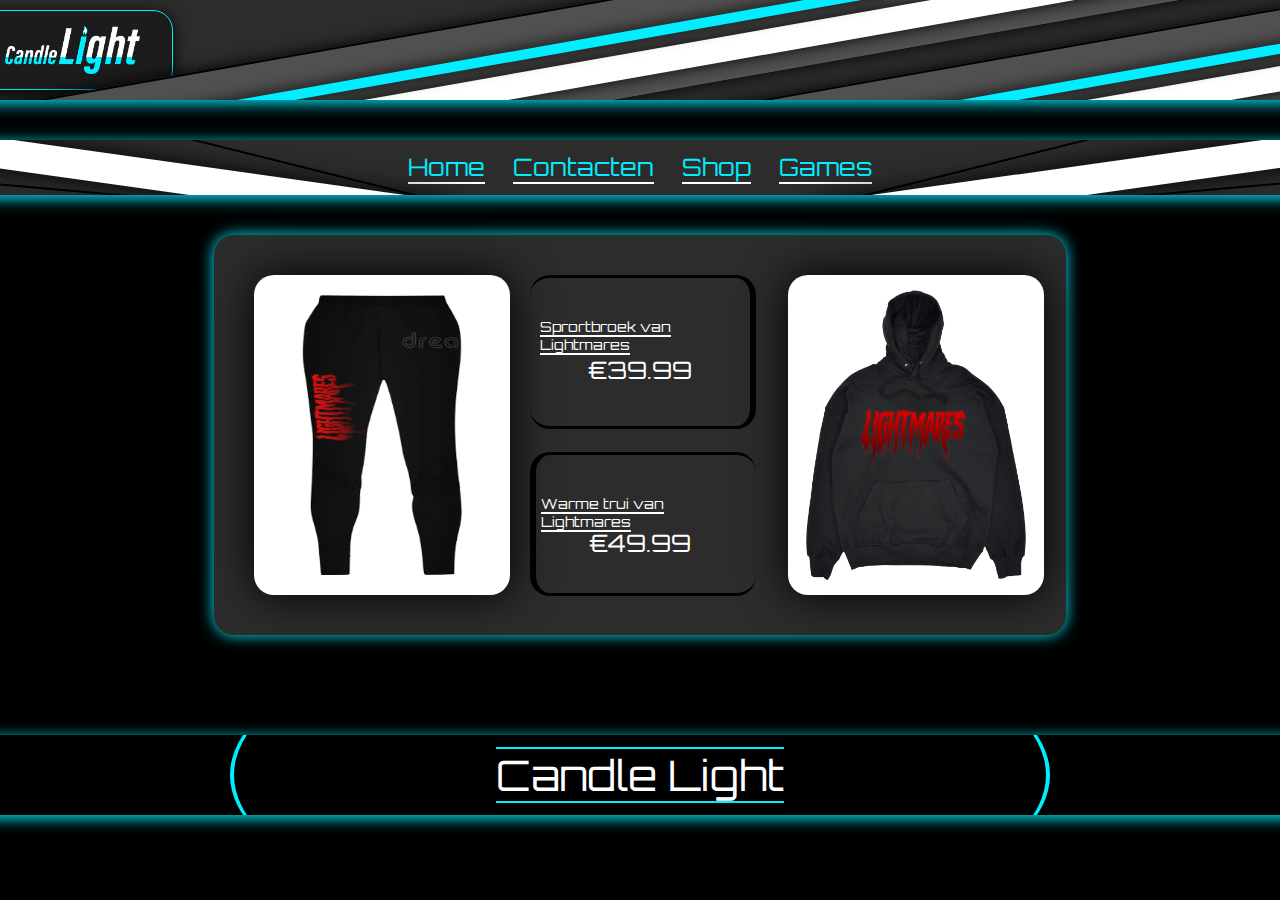
<file: shop.html>
<!DOCTYPE html>
<html lang="en">
<head>
    <meta charset="UTF-8">
    <meta name="viewport" content="width=device-width, initial-scale=1.0">
    <title>Document</title>
    <link rel="stylesheet" href="css/main.css">
    <link rel="preconnect" href="https://fonts.googleapis.com">
    <link rel="preconnect" href="https://fonts.gstatic.com" crossorigin>
    <link rel="preconnect" href="https://fonts.googleapis.com">
    <link rel="preconnect" href="https://fonts.gstatic.com" crossorigin>
    <link href="https://fonts.googleapis.com/css2?family=Lato:wght@700&family=Montserrat:wght@500;600;700&family=Oleo+Script:wght@400;700&family=Open+Sans&family=Orbitron:wght@400;600;800&display=swap" rel="stylesheet">
</head>
</head>
<body>
    <nav class="nav-shop">
        <div class="logo-nav-shop">
            <img src="./images/LOGOblauw.png" height="48px" width="135px" alt="image not loading">
        </div>
        <div class="lightLine">
            <div class="white-line"></div>
            <div class="color-line-shop"></div>
        </div>
        <div class="lightLine-2">
                        <div class="white-line"></div>
                        <div class="color-line-shop"></div>
        </div>
    </nav>

    <header class="header-shop">
        <div class="white-line-header"></div>
        <div class="black-line-header"></div>
        <div class="black-line-header-2"></div>
        <div class="menu-balk-opties-shop">
            <div class="home">
                <a class="home-shop" href="./index.html">Home</a>
            </div>
            <div class="contacten">
                <a class="contacten-shop" href="./contacten.html">Contacten</a>
            </div>
            <div class="shop">
                <a class="shop-shop" href="./shop.html">Shop</a>
            </div>
            <div class="games">
                <a class="games-shop" href="./games.html">Games</a>
            </div>

        </div>
        <div class="white-line-header-2"></div>
        <div class="black-line-header-3"></div>
        <div class="black-line-header-4"></div>
    </header>

    <div class="eerste-blok-shop">
        <div class="shop-item-foto-1">
            <img src="./images/mockup broek.png" height="280px" width="160px">
        </div>
        <div class="text-items-shopBlok-1">
            <div class="text-kop-item-1">
                <div class="shop-item-1-text">
                    <a class="text-shop-item-1">Sprortbroek van Lightmares</a>
                </div>
                <div class="shop-item-1-prijs">
                    <a class="prijs-shop-item-1"> €39.99</a>
                </div>
            </div>
            <div class="text-kop-item-2">
                <div class="shop-item-1-text">
                    <a class="text-shop-item-1">Warme trui van Lightmares</a>
                </div>
                <div class="shop-item-1-prijs">
                    <a class="prijs-shop-item-1"> €49.99</a>
                </div>
            </div>
        </div>
        <div class="shop-item-foto-2">
            <img src="./images/trui mockup voor kant.png" height="290px" width="220px">
        </div>
    </div>

    <footer class="footer-shop">
        <div class="blackstileblok-footer-shop">
            <div class="lightblok-footer-shop"></div>
            <div class="blackstileblok-indent-footer-shop"></div>
        </div>
        <div class="infostileblok-footer-shop">
            <div class="infoblok-footer-shop">
                <a>Candle Light</a>
            </div>
        </div>
        <div class="blackstileblok-footer-2-shop">
            <div class="blackstileblok-indent-footer-2-shop"></div>
            <div class="lightblok-footer-2-shop"></div>
        </div>
       </footer>
</body>
</html>
</file>
<file: css/main.css>
* {
    padding: 0;
    margin: 0;
    box-sizing: border-box;
}
body {
    display: flex;
    flex-direction: column;
    align-items: center;
    justify-self: center;
    background-color: #000000;
}

nav, .nav-contact, .nav-shop {
    height: 100px;
    width: 100%;
    background-color: #2c2c2c;
    box-shadow: 0 3px 15px #8400ff;
    overflow: hidden;
    display: flex;
    flex-direction: row;
    align-items: center;
}
.nav-contact {
    box-shadow: 0 3px 15px #eaff00;
}
.nav-shop {
    box-shadow: 0 3px 15px #00eeff;
}
.nav-games {
    box-shadow: 0 3px 15px #ee1414;
}
.lightLine, .lightLine-2 {
    height: 2000px;
    width: 100px;
    background-color: #505050;
    border: inset 2px #000000;
    rotate: 80deg;
    display: flex;
    flex-direction: column;
    align-items: center;
    justify-content: center;
    box-shadow: 0 3px 15px #000000;
    z-index: 2;
}
.lightLine {
    position: relative; left:70%; right: 0; top: 20px;
    z-index: 2;
}
.lightLine-2 {
    position: relative; left:20%; right: 0;
    z-index: 1;
}
.white-line {
    height: 1500px;
    width: 25px;
    background-color: #ffffff;
    position: relative; left: 20%; top: 15%;
    box-shadow: 0 3px 15px #000000;
    display: flex;
    flex-direction: column;
    align-items: center;
    justify-content: center;
}
.single-black-line, .single-black-line-2 {
    height: 1200px;
    width: 2px;
    background-color: #000000;
    rotate: -85deg;
    z-index: 1;
}
.single-black-line {
    position: relative; left: 60%;
}
.single-black-line-2 {
    position: relative; left: 25%;

}
.color-line, .color-line-contact, .color-line-shop, .color-line-games {
    height: 1200px;
    width: 10px;
    background-color: #8400ff;
    position: relative; right: 10%; bottom: 20%;
    box-shadow: 0 3px 15px #000000;
}
.color-line {
    background-color: #8400ff;
}
.color-line-contact {
    background-color: #eaff00;
}
.color-line-shop {
    background-color: #00eeff;
}
.color-line-games {
    background-color: #ee1414;
}
.logo-nav, .logo-nav-contact, .logo-nav-shop, .logo-nav-games {
    position:static; left: 0; right: 10px;
    margin-left: 3%;
    height: 80px;
    width: 200px;
    overflow: hidden;
    background-color: #1c1c1c;
    border-radius: 20px;
    border: solid 1px #8400ff;
    box-shadow: 0 3px 15px #000000;
    display: flex;
    flex-direction: row;
    align-items: center;
    justify-content: center;
}
.logo-nav {
    border: solid 1px #8400ff;
}
.logo-nav-contact {
    border: solid 1px #eaff00;
}
.logo-nav-shop {
    border: solid 1px #00eeff;
}
.logo-nav-games {
    border: solid 1px #ee1414;
}



header, .header-contacten, .header-shop, .header-games {
    position: relative; top: 40px;
    height: 55px;
    width: 100%;
    background-color: #2c2c2c;
    box-shadow: 0 3px 15px #8400ff;
    overflow: hidden;
    display: flex;
    flex-direction: row;
    align-items: center;
    justify-content: center;
}
.header-contacten {
    box-shadow: 0 3px 15px #eaff00;
}
.header-shop {
    box-shadow: 0 3px 15px #00eeff;
}
.header-games {
    box-shadow: 0 3px 15px #ee1414;
}
a {
    text-decoration: none;
}
.white-line-header, .white-line-header-2 {
    height: 700px;
    width: 30px;
    background-color: #FFFFFF;
    box-shadow: 0 4px 25px #000000;
}
.white-line-header {
    rotate: -82deg;
    position: relative; right: 20%;
}
.white-line-header-2 {
    rotate: 82deg;
    position: relative; left: 20%;
}
.black-line-header, .black-line-header-2, .black-line-header-3, .black-line-header-4 {
    height: 700px;
    width: 2px;
    background-color: #000000;
}
.black-line-header{
    rotate: -76deg;
    position: relative; right: 7%;
}
.black-line-header-2 {
    rotate: -85deg;
    position: relative; right: 42%;
}
.black-line-header-3 {
    rotate: 76deg;
    position: relative; left: 5%;
}
.black-line-header-4 {
    rotate: 85deg;
    position: relative; left: 39%;
}
.menu-balk-opties, .menu-balk-opties-contacten, .menu-balk-opties-shop, .menu-balk-opties-games {
    gap: 28px;
    display: flex;
    flex-direction: row;
    align-items: center;
    justify-content: center;
}
.menu-balk-opties-contacten {
    color: #eaff00;
}
.menu-balk-opties-shop {
    color: #00eeff;
}
.menu-balk-opties-games {
    color: #ee1414;
}
.home, .contacten, .shop, .games {
    font-size: 24px;
    font-family: 'Orbitron', sans-serif;
    border-bottom: solid 2px #FFFFFF;
}
.home-home, .contacten-home, .shop-home, .games-home {
    color: #8400ff;
}
.home-contact, .contacten-contacten, .shop-conacten, .games-contacten  {
    color: #eaff00;
}
.home-shop, .contacten-shop, .shop-shop, .games-shop {
    color: #00eeff;
}

.home-games, .contacten-games, .shop-games, .games-games {
    color: #ee1414;
}



.eerteBlok-main {
    position: relative; top: 120px;
    height: 800px;
    width: 85%;
    background-color: #1c1c1c;
    border-radius: 30px;
    border: #FFFFFF;
    box-shadow: 0 3px 15px #8400ff;
    display: flex;
    flex-direction: column;
    align-items: center;
    justify-content: start;
}
.title-eersteBlok-main {
        height: 100px;
        width: 50%;
        display: flex;
        flex-direction: column;
        align-items: center;
        justify-content: end;
}
.OverOns {
    font-size: 48px;
    font-family: 'Orbitron', sans-serif;
    color: #ffffff;
    border-bottom: solid 2px #8400ff;
    border-top: solid 2px #8400ff;
}
.ontwerp-box-eersteblok-Main {
    height: 700px;
    width: 100%;
    overflow: hidden;
    display: flex;
    flex-direction: row;
    align-items: center;
    justify-content: center;
}
.lightline-eersteBlok-main, .lightline-eersteBlok-main-2, .lightline-eersteBlok-main-3, .lightline-eersteBlok-main-4 {
    height: 600px;
    width: 80px;
    background-color: #505050;
    box-shadow: 0 3px 15px #000000;
    display: flex;
    flex-direction: row;
    align-items:end;
    justify-content: end;
    z-index: 2;
}
.lightline-eersteBlok-main-3, .lightline-eersteBlok-main-4 {
    display: flex;
    flex-direction: row;
    align-items:end;
    justify-content: start;
}
.lightline-eersteBlok-main {
    rotate: -60deg;
    position: relative; right: 15px; bottom: 85px;
}
.lightline-eersteBlok-main-2 {
    rotate: 60deg;
    position: relative; right: 15px; top: 75px;
}
.lightline-eersteBlok-main-3 {
    rotate: 62deg;
    position: relative; left: 10px; bottom: 18px;
}
.lightline-eersteBlok-main-4 {
    rotate: -60deg;
    position: relative; right: 15px; top: 110px;
}
.purple-line-eersteBlok-main, .purple-line-eersteBlok-main-2, .purple-line-eersteBlok-main-3, .purple-line-eersteBlok-main-4 {
    height: 900px;
    width: 30px;
    background-color: #8400ff;
    z-index: 3;
}
.black-line-eersteBlok-main, .black-line-eersteBlok-main-2, .black-line-eersteBlok-main-3, .black-line-eersteBlok-main-4 {
    height: 1200px;
    width: 2px;
    background-color: #000000;
}
.black-line-eersteBlok-main {
    rotate: -60deg;
    position: relative; bottom: 250px;
}
.black-line-eersteBlok-main-2 {
    rotate: 60deg;
    position: relative; top: 270px; 
}
.black-line-eersteBlok-main-3 {
    rotate: 60deg;
    position: relative; bottom: 230px;
}
.black-line-eersteBlok-main-4 {
    rotate: -60deg;
    position: relative; top: 280px;
}
.text-blok {
    position: relative; top: 25px;
    height: 600px;
    overflow: hidden;
    width: 60%;
    background-color: #505050;
    box-shadow: 0 3px 15px #000000;
    z-index: 3;
    display: flex;
    flex-direction: row;
    align-items: center;
    justify-content: center;
}
.white-line-eersteBlok-main, .white-line-eersteBlok-main-2, .white-line-eersteBlok-main-3, .white-line-eersteBlok-main-4 {
    height: 250px;
    width: 30px;
    background-color: #e5e5e5;
    box-shadow: 0 3px 15px #000000;
}
.white-line-eersteBlok-main {
    position: relative; right: 12%; bottom: 37%;
    rotate: 45deg;
}
.white-line-eersteBlok-main-2 {
    position: relative; right: 16%; top: 37%;
    rotate: -45deg;
}
.white-line-eersteBlok-main-3 {
    position: relative; left: 16%; bottom: 37%;
    rotate: -45deg;
}
.white-line-eersteBlok-main-4 {
    position: relative; left: 12%; top: 37%;
    rotate: 45deg;
}
.text-blok-index {
    height: 70%;
    width: 60%;
    box-shadow: 0 0px 15px #ffffff;
    background-color: #2c2c2c;
    border-radius: 20px;
    display: flex;
    flex-direction: column;
    align-items: center;
    justify-content: center;
    text-align: center;
}
.text-indexblok {
    font-size: 24px;
    font-family: 'Orbitron', sans-serif;
    color: #ffffff;
}


footer {
    position: relative; top: 320px;
    height: 80px;
    width: 100%;
    background-color: #000000;
    box-shadow: 0 3px 15px #8400ff;
    border-radius: 10px;
    overflow: hidden;
    display: flex;
    flex-direction: row;
    align-items: center;
    justify-content:center;
}
.blackstileblok-footer, .blackstileblok-footer-2 {
    height: 79px;
    width: 300px;
    background-color: #000000;
    display: flex;
    flex-direction: row;
    align-items: center;
    justify-content: center;
}
.blackstileblok-footer {
    position: relative; right: 10px;
}
.blackstileblok-footer-2 {
    position: relative; left: 10px;
}
.lightblok-footer, .lightblok-footer-2 {
    height: 80px;
    width: 200px;
    background-color: #ffffff;
    overflow: hidden;
}
.lightblok-footer {
position: relative; right: 40px;
}
.lightblok-footer-2 {
    position: relative; left: 40px;
}
.blackstileblok-indent-footer, .blackstileblok-indent-footer-2 {
    height: 160px;
    width: 220px;
    background-color: #000000;
    border-radius: 90%;
    rotate: 0deg;
    z-index: 2;
}
.blackstileblok-indent-footer {
    position: relative; right: 120px;
    border-left: 8px solid #8400FF;
}
.blackstileblok-indent-footer-2 {
    position: relative; left: 120px;
    border-right: 8px solid #8400FF;

}
.infostileblok-footer {
    height: 320px;
    width: 820px;
    background-color: #000000;
    border-radius: 90%;
    border-left: 4px solid #8400FF;
    border-right: 4px solid #8400FF;
    display: flex;
    flex-direction: column;
    align-items: center;
    justify-self: center;
}
.infoblok-footer {
    font-size: 42px;
    font-family: 'Orbitron', sans-serif;
    border-bottom: solid 2px #8400ff;
    border-top: solid 2px #8400ff;
    color: #ffffff;
    position: relative; top:132px;
}



/* contacten kopje*/

.container-contacten {
    height: 2800px;
    width: 40%;
    gap: 2%;
    position: relative; top: 80px;
    display: flex;
    flex-direction: column;
    align-items: center;
}
.eersteblok-contacten-main {
    height: 350px;
    width: 100%;
    background: #2c2c2c;
    border: 5px solid #eaff00;
    border: 5px solid #eaff00;
    display: flex;
    flex-direction: row;
}
.tweede-contacten-main {
    height: 350px;
    width: 100%;
    background: #2c2c2c;
    border: 5px solid #eaff00;
    border: 5px solid #eaff00;
    display: flex;
    flex-direction: row;
}
.image-contacten-1 {
    height: 70%;
    width: 26.5%;
    box-shadow: 0 0px 15px #000000;
    overflow: hidden;
    display: flex;
    position: relative; top: 55px; left: 30px;
}
.textbox-contacten-1 {
    height: 70%;
    width: 60%;
    text-align: center;
    position: relative; top: 55px; left: 55px;
    border-top: 2px solid #ffffff;
    border-bottom: 2px solid #ffffff;
}
.text-contacten-1 {
    font-size: 21px;
    font-family: 'Orbitron', sans-serif;
    color: #FFFFFF;
    position: relative; top: 20px;
}


.footer-contacten {
    position: relative; top: 180px;
    height: 80px;
    width: 100%;
    background-color: #000000;
    box-shadow: 0 3px 15px #eaff00;
    border-radius: 10px;
    overflow: hidden;
    display: flex;
    flex-direction: row;
    align-items: center;
    justify-content:center;
}
.blackstileblok-footer-contacten, .blackstileblok-footer-2-contacten {
    height: 79px;
    width: 300px;
    background-color: #000000;
    display: flex;
    flex-direction: row;
    align-items: center;
    justify-content: center;
}
.blackstileblok-footer-contacten {
    position: relative; right: 10px;
}
.blackstileblok-footer-2-contacten {
    position: relative; left: 10px;
}
.lightblok-footer-contacten, .lightblok-footer-2-contacten {
    height: 80px;
    width: 200px;
    background-color: #ffffff;
    overflow: hidden;
}
.lightblok-footer-contacten {
position: relative; right: 40px;
}
.lightblok-footer-2-contacten {
    position: relative; left: 40px;
}
.blackstileblok-indent-footer-contacten, .blackstileblok-indent-footer-2-contacten {
    height: 160px;
    width: 220px;
    background-color: #000000;
    border-radius: 90%;
    rotate: 0deg;
    z-index: 2;
}
.blackstileblok-indent-footer-contacten {
    position: relative; right: 120px;
    border-left: 8px solid #eaff00;
}
.blackstileblok-indent-footer-2-contacten {
    position: relative; left: 120px;
    border-right: 8px solid #eaff00;

}
.infostileblok-footer-contacten {
    height: 320px;
    width: 820px;
    background-color: #000000;
    border-radius: 90%;
    border-left: 4px solid #eaff00;
    border-right: 4px solid #eaff00;
    display: flex;
    flex-direction: column;
    align-items: center;
    justify-self: center;
}
.infoblok-footer-contacten {
    font-size: 42px;
    font-family: 'Orbitron', sans-serif;
    border-bottom: solid 2px #eaff00;
    border-top: solid 2px #eaff00;
    color: #ffffff;
    position: relative; top:132px;
}


/* games kopje */

.eerste-rij-games {
    height: 500px;
    width: 100%;
    display: flex;
    flex-direction: row;
    align-items: center;
    justify-content: center;
}

.eerste-blok-games, .tweede-blok-games {
    height: 320px;
    width: 40%;
    background-color: #2c2c2c;
    border-radius: 20px;
    box-shadow: 0 0px 15px #ee1414;
    display: flex;
    flex-direction: row;
}
.eerste-blok-games {
    position: relative; right: 65px; top: 80px;
}
.tweede-blok-games {
    position: relative; left: 65px; top: 80px;
}

.game-cover-blok-1 {
    height: 80%;
    width: 30%;
    border-radius: 20px;
    box-shadow: 0 0px 15px #000000;
    position: relative; top: 30px; left: 40px;
    overflow: hidden;
}
.info-blok-game-1 {
    height: 80%;
    width: 55%;
    border-radius: 20px;
    position: relative; top: 30px; left: 60px;
    display: flex;
    flex-direction: column;
    align-items: center;
    justify-content: start;
}
.title-game-1 {
    height: 60px;
    width: 82%; 
    border-radius: 20px;
    border-top: 3px solid #000000;
    text-align: center;
}
.game-title-Lightmares {
    font-size: 42px;
    font-family: 'Orbitron', sans-serif;
    color: #FFFFFF;
    border-bottom: 2px solid #ffffff;
}
.text-game-1 {
    height: 180px;
    width: 82%; 
    border-radius: 20px;
    border-bottom: 3px solid #000000;
    text-align: center;
    position: relative; top: 20px;
}
.game-text-Lightmares {
    font-size: 18px;
    font-family: 'Orbitron', sans-serif;
    color: #FFFFFF;
    position: relative; 
}

.game-blok-fillup {
    height: 90%;
    width: 90%;
    text-align: center;
    position: relative; top: 120px; left: 40px;
}
.Game-in-progress {
    font-size: 54px;
    font-family: 'Orbitron', sans-serif;
    color: #FFFFFF;
    border-radius: 20px;
    border-top: 3px solid #000000;
    border-bottom: 3px solid #000000;
}

.footer-games {
    position: relative; top: 180px;
    height: 80px;
    width: 100%;
    background-color: #000000;
    box-shadow: 0 3px 15px #ee1414;
    border-radius: 10px;
    overflow: hidden;
    display: flex;
    flex-direction: row;
    align-items: center;
    justify-content:center;
}
.blackstileblok-footer-games, .blackstileblok-footer-2-games {
    height: 79px;
    width: 300px;
    background-color: #000000;
    display: flex;
    flex-direction: row;
    align-items: center;
    justify-content: center;
}
.blackstileblok-footer-games {
    position: relative; right: 10px;
}
.blackstileblok-footer-2-games {
    position: relative; left: 10px;
}
.lightblok-footer-games, .lightblok-footer-2-games {
    height: 80px;
    width: 200px;
    background-color: #ffffff;
    overflow: hidden;
}
.lightblok-footer-games {
position: relative; right: 40px;
}
.lightblok-footer-2-games {
    position: relative; left: 40px;
}
.blackstileblok-indent-footer-games, .blackstileblok-indent-footer-2-games {
    height: 160px;
    width: 220px;
    background-color: #000000;
    border-radius: 90%;
    rotate: 0deg;
    z-index: 2;
}
.blackstileblok-indent-footer-games {
    position: relative; right: 120px;
    border-left: 8px solid #ee1414;
}
.blackstileblok-indent-footer-2-games {
    position: relative; left: 120px;
    border-right: 8px solid #ee1414;
}
.infostileblok-footer-games {
    height: 320px;
    width: 820px;
    background-color: #000000;
    border-radius: 90%;
    border-left: 4px solid #ee1414;
    border-right: 4px solid #ee1414;
    display: flex;
    flex-direction: column;
    align-items: center;
    justify-self: center;
}
.infoblok-footer-games {
    font-size: 42px;
    font-family: 'Orbitron', sans-serif;
    border-bottom: solid 2px #ee1414;
    border-top: solid 2px #ee1414;
    color: #ffffff;
    position: relative; top:132px;
}


/* shop kopje */

.eerste-blok-shop {
    height: 400px;
    width: 60%;
    background-color: #2c2c2c;
    border-radius: 20px;
    box-shadow: 0 0px 15px #00eeff;
    position: relative; top: 80px;
    display: flex;
    flex-direction: row;
}
.shop-item-foto-1, .shop-item-foto-2 {
    height: 80%;
    width: 30%;
    background-color: #ffffff;
    box-shadow: 0 0px 45px #000000;
    border-radius: 20px;
    overflow: hidden;
    display: flex;
    align-items: center;
    justify-content: center;
}
.shop-item-foto-1 {
    position: relative; top: 40px; left:40px;
}
.shop-item-foto-2 {
    position: relative; top: 40px; left:80px;
}
.text-items-shopBlok-1 {
    height: 80%;
    width: 28%;
    position: relative; top: 40px; left: 60px;
    z-index: 1;
    display: flex;
    flex-direction: column;
}
.text-kop-item-1 {
    height: 48%;
    width: 95%;
    border-radius: 20px;
    border-top: 3px solid #000000;
    border-right: 6px solid #000000;
    border-bottom: 3px solid #000000;
    display: flex;
    flex-direction: column;
    align-items: center;
    justify-content: start;
}
.text-kop-item-2 {
    height: 45%;
    width: 95%;
    border-radius: 20px;
    border-top: 3px solid #000000;
    border-left: 6px solid #000000;
    border-bottom: 3px solid #000000;
    position: relative; top: 23px;
}
.shop-item-1-text {
    height: 35%;
    width: 95%;
    text-align: start;
    position: relative; top: 10px;
}
.text-shop-item-1 {
    font-size: 14px;
    font-family: 'Orbitron', sans-serif;
    color: #ffffff;
    border-bottom: 2px solid #FFFFFF;
    position: relative; top: 30px; left: 5px;
}
.shop-item-1-prijs {
    height: 45%;
    width: 95%;
    text-align: center;
}
.prijs-shop-item-1 {
    font-size: 24px;
    font-family: 'Orbitron', sans-serif;
    color: #ffffff;
    position: relative; top: 25px;
}


.footer-shop {
    position: relative; top: 180px;
    height: 80px;
    width: 100%;
    background-color: #000000;
    box-shadow: 0 3px 15px #00eeff;
    border-radius: 10px;
    overflow: hidden;
    display: flex;
    flex-direction: row;
    align-items: center;
    justify-content:center;
}
.blackstileblok-footer-shop, .blackstileblok-footer-2-shop {
    height: 79px;
    width: 300px;
    background-color: #000000;
    display: flex;
    flex-direction: row;
    align-items: center;
    justify-content: center;
}
.blackstileblok-footer-shop {
    position: relative; right: 10px;
}
.blackstileblok-footer-2-shop {
    position: relative; left: 10px;
}
.lightblok-footer-shop, .lightblok-footer-2-shop {
    height: 80px;
    width: 200px;
    background-color: #ffffff;
    overflow: hidden;
}
.lightblok-footer-shop {
position: relative; right: 40px;
}
.lightblok-footer-2-shop {
    position: relative; left: 40px;
}
.blackstileblok-indent-footer-shop, .blackstileblok-indent-footer-2-shop {
    height: 160px;
    width: 220px;
    background-color: #000000;
    border-radius: 90%;
    rotate: 0deg;
    z-index: 2;
}
.blackstileblok-indent-footer-shop {
    position: relative; right: 120px;
    border-left: 8px solid #00eeff;
}
.blackstileblok-indent-footer-2-shop {
    position: relative; left: 120px;
    border-right: 8px solid #00eeff;
}
.infostileblok-footer-shop {
    height: 320px;
    width: 820px;
    background-color: #000000;
    border-radius: 90%;
    border-left: 4px solid #00eeff;
    border-right: 4px solid #00eeff;
    display: flex;
    flex-direction: column;
    align-items: center;
    justify-self: center;
}
.infoblok-footer-shop {
    font-size: 42px;
    font-family: 'Orbitron', sans-serif;
    border-bottom: solid 2px #00eeff;
    border-top: solid 2px #00eeff;
    color: #ffffff;
    position: relative; top:132px;
}
</file>
